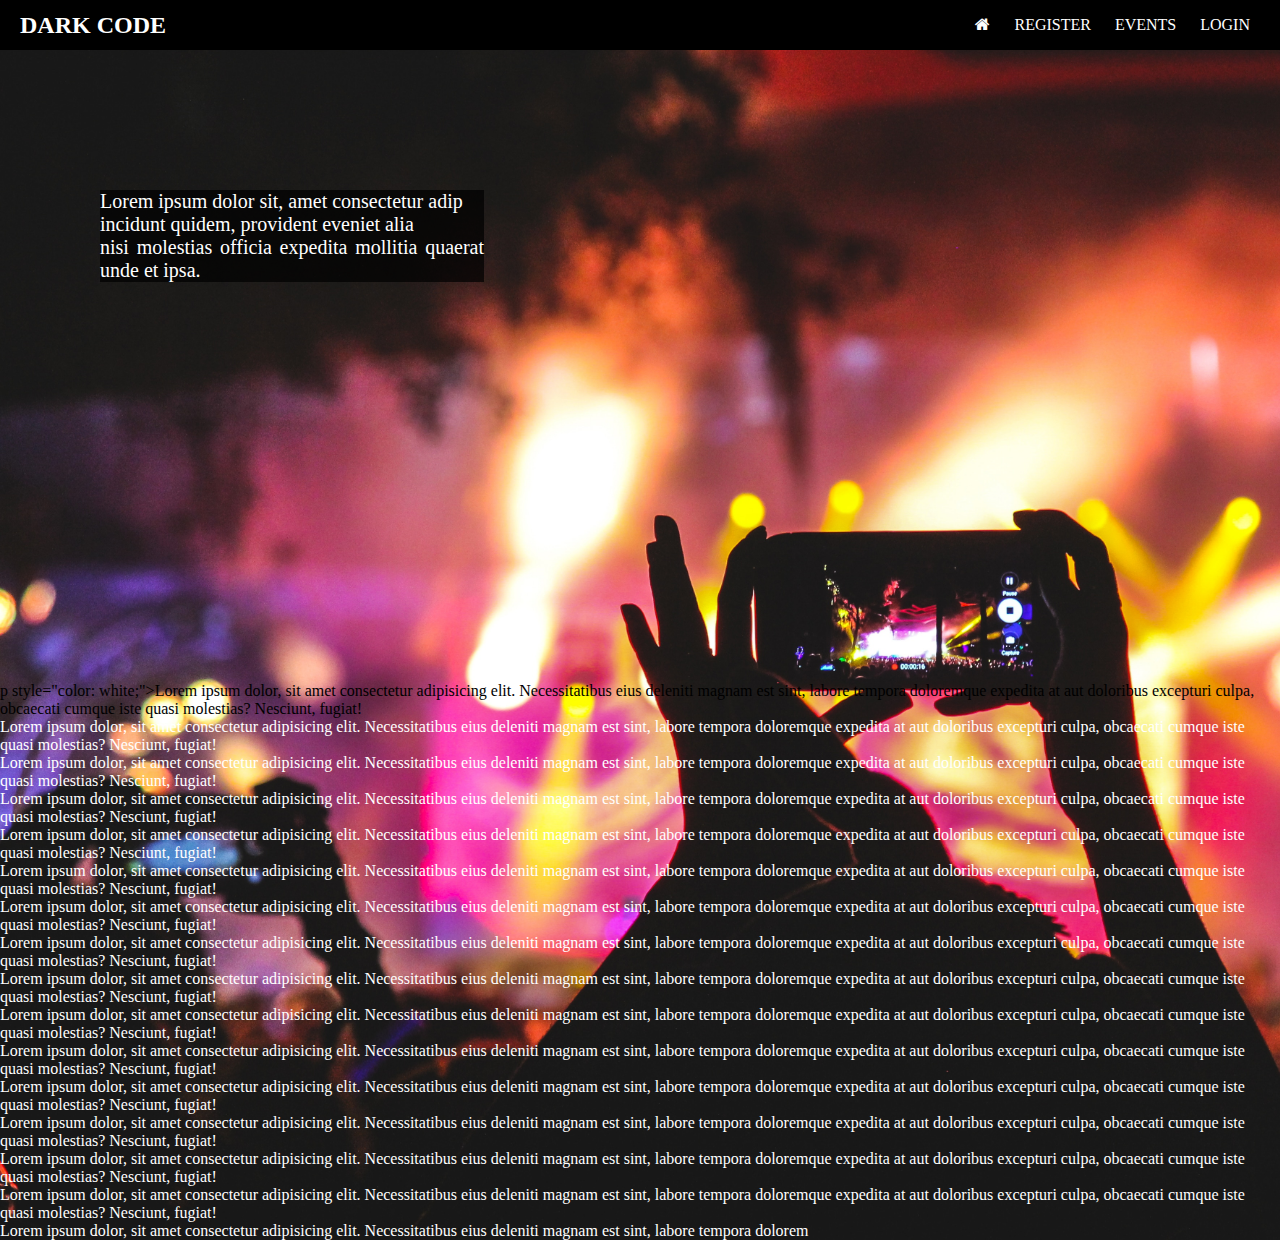
<file: navbar responsive/index.html>
<!DOCTYPE html>
<html lang="en">
<head>
    <meta charset="UTF-8">
    <meta name="viewport" content="width=device-width, initial-scale=1.0">
    <meta http-equiv="X-UA-Compatible" content="ie=edge">
    <link href="https://maxcdn.bootstrapcdn.com/font-awesome/4.7.0/css/font-awesome.min.css" rel="stylesheet">
    <link rel="stylesheet" href="./style.css">
    <title>Document</title>
</head>
<body>
    <div class="header">
        <h2 class="logo">Dark Code</h2>
            <input type="checkbox" id="chk">
            <label for="chk" class="show-menu-btn">
                <i class="fa fa-bars" style="color: white;"></i>
            </label>
        <ul class="menu">
            <div class="menu-list">
                <a href="#"><i class="fa fa-home" ></i></a>
                <a href="#">Register</a>
                <a href="#">Events</a>
                <a href="#">Login</a>
                <label for="chk" class="hide-menu-btn">
                    <i class="fa fa-times" style="color: white;"></i>
                </label>
            </div>
            
        </ul>
    </div>

       
    <div class="content">
        <div class="paragrah">
            Lorem ipsum dolor sit, amet consectetur adip<br>
            incidunt quidem, provident eveniet alia<br>
            nisi molestias officia expedita mollitia quaerat unde et ipsa.
        </div>
        p style="color: white;">Lorem ipsum dolor, sit amet consectetur adipisicing elit. Necessitatibus eius deleniti magnam est sint, labore 
            tempora doloremque expedita at aut doloribus excepturi culpa, obcaecati cumque iste quasi molestias? Nesciunt, fugiat!</p>
        <p style="color: white;">Lorem ipsum dolor, sit amet consectetur adipisicing elit. Necessitatibus eius deleniti magnam est sint, labore 
        tempora doloremque expedita at aut doloribus excepturi culpa, obcaecati cumque iste quasi molestias? Nesciunt, fugiat!</p>
        <p style="color: white;">Lorem ipsum dolor, sit amet consectetur adipisicing elit. Necessitatibus eius deleniti magnam est sint, labore 
                tempora doloremque expedita at aut doloribus excepturi culpa, obcaecati cumque iste quasi molestias? Nesciunt, fugiat!</p>
        <p style="color: white;">Lorem ipsum dolor, sit amet consectetur adipisicing elit. Necessitatibus eius deleniti magnam est sint, labore 
                tempora doloremque expedita at aut doloribus excepturi culpa, obcaecati cumque iste quasi molestias? Nesciunt, fugiat!</p>
                <p style="color: white;">Lorem ipsum dolor, sit amet consectetur adipisicing elit. Necessitatibus eius deleniti magnam est sint, labore 
                        tempora doloremque expedita at aut doloribus excepturi culpa, obcaecati cumque iste quasi molestias? Nesciunt, fugiat!</p>
                    <p style="color: white;">Lorem ipsum dolor, sit amet consectetur adipisicing elit. Necessitatibus eius deleniti magnam est sint, labore 
                    tempora doloremque expedita at aut doloribus excepturi culpa, obcaecati cumque iste quasi molestias? Nesciunt, fugiat!</p>
                    <p style="color: white;">Lorem ipsum dolor, sit amet consectetur adipisicing elit. Necessitatibus eius deleniti magnam est sint, labore 
                            tempora doloremque expedita at aut doloribus excepturi culpa, obcaecati cumque iste quasi molestias? Nesciunt, fugiat!</p>
                    <p style="color: white;">Lorem ipsum dolor, sit amet consectetur adipisicing elit. Necessitatibus eius deleniti magnam est sint, labore 
                            tempora doloremque expedita at aut doloribus excepturi culpa, obcaecati cumque iste quasi molestias? Nesciunt, fugiat!</p>
                            <p style="color: white;">Lorem ipsum dolor, sit amet consectetur adipisicing elit. Necessitatibus eius deleniti magnam est sint, labore 
                                    tempora doloremque expedita at aut doloribus excepturi culpa, obcaecati cumque iste quasi molestias? Nesciunt, fugiat!</p>
                                <p style="color: white;">Lorem ipsum dolor, sit amet consectetur adipisicing elit. Necessitatibus eius deleniti magnam est sint, labore 
                                tempora doloremque expedita at aut doloribus excepturi culpa, obcaecati cumque iste quasi molestias? Nesciunt, fugiat!</p>
                                <p style="color: white;">Lorem ipsum dolor, sit amet consectetur adipisicing elit. Necessitatibus eius deleniti magnam est sint, labore 
                                        tempora doloremque expedita at aut doloribus excepturi culpa, obcaecati cumque iste quasi molestias? Nesciunt, fugiat!</p>
                                <p style="color: white;">Lorem ipsum dolor, sit amet consectetur adipisicing elit. Necessitatibus eius deleniti magnam est sint, labore 
                                        tempora doloremque expedita at aut doloribus excepturi culpa, obcaecati cumque iste quasi molestias? Nesciunt, fugiat!</p>
                                        <p style="color: white;">Lorem ipsum dolor, sit amet consectetur adipisicing elit. Necessitatibus eius deleniti magnam est sint, labore 
                                                tempora doloremque expedita at aut doloribus excepturi culpa, obcaecati cumque iste quasi molestias? Nesciunt, fugiat!</p>
                                            <p style="color: white;">Lorem ipsum dolor, sit amet consectetur adipisicing elit. Necessitatibus eius deleniti magnam est sint, labore 
                                            tempora doloremque expedita at aut doloribus excepturi culpa, obcaecati cumque iste quasi molestias? Nesciunt, fugiat!</p>
                                            <p style="color: white;">Lorem ipsum dolor, sit amet consectetur adipisicing elit. Necessitatibus eius deleniti magnam est sint, labore 
                                                    tempora doloremque expedita at aut doloribus excepturi culpa, obcaecati cumque iste quasi molestias? Nesciunt, fugiat!</p>
                                            <p style="color: white;">Lorem ipsum dolor, sit amet consectetur adipisicing elit. Necessitatibus eius deleniti magnam est sint, labore 
                                                    tempora dolorem
    </div>
    
</body>
</html>
</file>
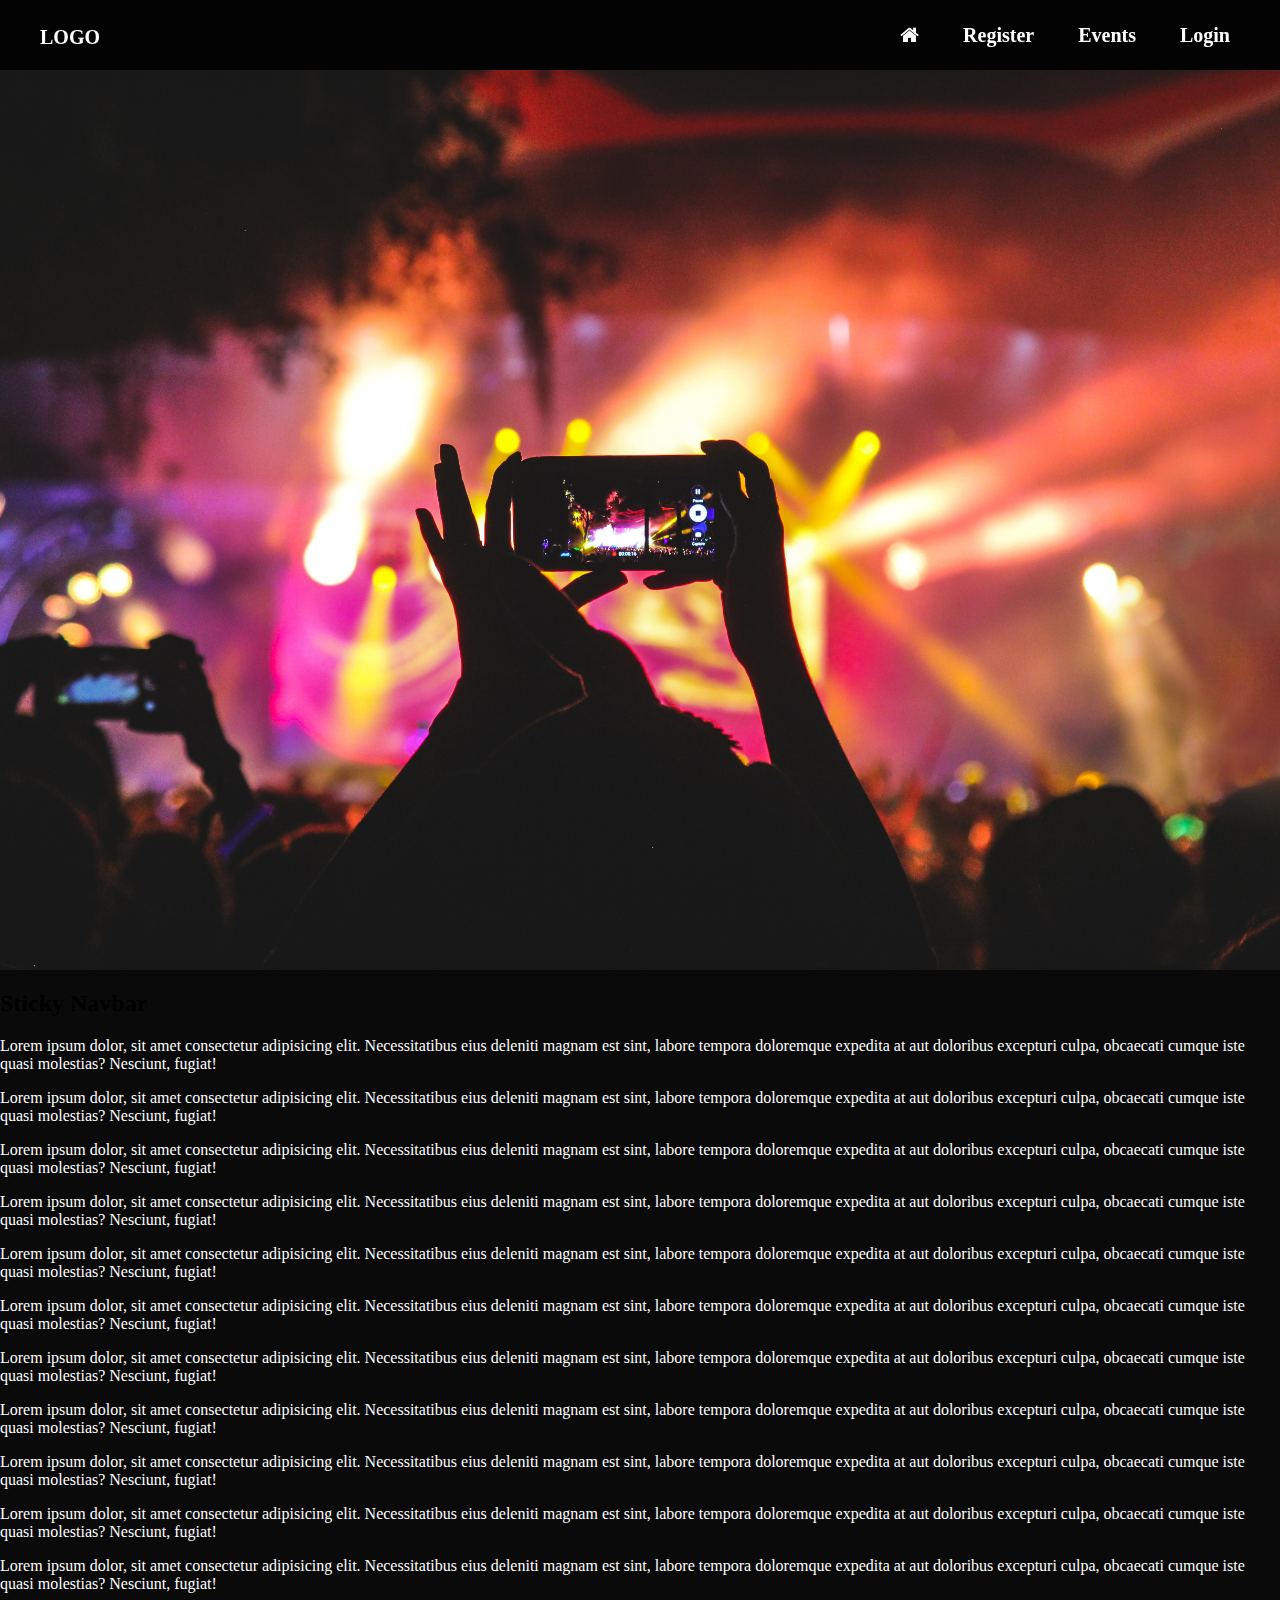
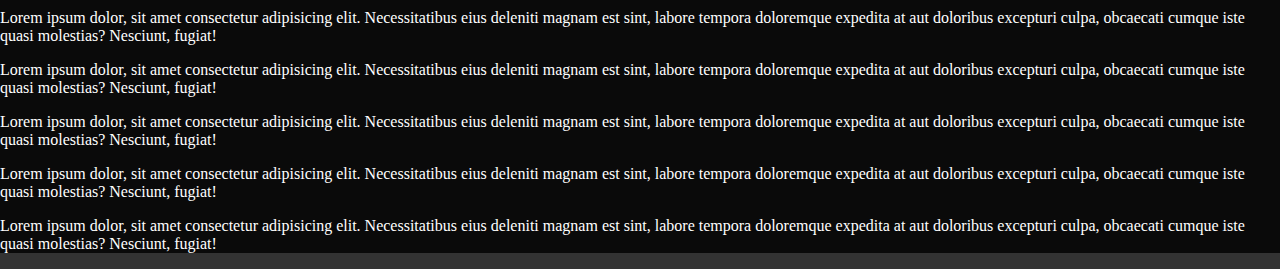
<file: navbarsticky/index.html>
<!DOCTYPE html>
<html lang="en">
<head>
    <meta charset="UTF-8">
    <meta name="viewport" content="width=device-width, initial-scale=1.0">
    <meta http-equiv="X-UA-Compatible" content="ie=edge">
    <link href="https://maxcdn.bootstrapcdn.com/font-awesome/4.7.0/css/font-awesome.min.css" rel="stylesheet">
    <link rel="stylesheet" href="./style.css">
    <title>Document</title>
</head>
<body>
    <div id="navbar">
        <div class="logo"><a href="#">LOGO</a></div>
        <input type="checkbox" id="nav-toggle">
        <label for="nav-toggle"><i class="fa fa-bars ja-2x"></i></label>
            <div class="menu">
                <a href="#" class="active"><i class="fa fa-home" ></i></a>
                <a href="#">Register</a>
                <a href="#">Events</a>
                <a href="#">Login</a>
            </div>
    </div>
    <div class="nav-img"></div>
    <div class="mytext">
        <h2>Sticky Navbar</h2>
        <p style="color: white;">Lorem ipsum dolor, sit amet consectetur adipisicing elit. Necessitatibus eius deleniti magnam est sint, labore 
            tempora doloremque expedita at aut doloribus excepturi culpa, obcaecati cumque iste quasi molestias? Nesciunt, fugiat!</p>
        <p style="color: white;">Lorem ipsum dolor, sit amet consectetur adipisicing elit. Necessitatibus eius deleniti magnam est sint, labore 
        tempora doloremque expedita at aut doloribus excepturi culpa, obcaecati cumque iste quasi molestias? Nesciunt, fugiat!</p>
        <p style="color: white;">Lorem ipsum dolor, sit amet consectetur adipisicing elit. Necessitatibus eius deleniti magnam est sint, labore 
                tempora doloremque expedita at aut doloribus excepturi culpa, obcaecati cumque iste quasi molestias? Nesciunt, fugiat!</p>
        <p style="color: white;">Lorem ipsum dolor, sit amet consectetur adipisicing elit. Necessitatibus eius deleniti magnam est sint, labore 
                tempora doloremque expedita at aut doloribus excepturi culpa, obcaecati cumque iste quasi molestias? Nesciunt, fugiat!</p>
                <p style="color: white;">Lorem ipsum dolor, sit amet consectetur adipisicing elit. Necessitatibus eius deleniti magnam est sint, labore 
                        tempora doloremque expedita at aut doloribus excepturi culpa, obcaecati cumque iste quasi molestias? Nesciunt, fugiat!</p>
                    <p style="color: white;">Lorem ipsum dolor, sit amet consectetur adipisicing elit. Necessitatibus eius deleniti magnam est sint, labore 
                    tempora doloremque expedita at aut doloribus excepturi culpa, obcaecati cumque iste quasi molestias? Nesciunt, fugiat!</p>
                    <p style="color: white;">Lorem ipsum dolor, sit amet consectetur adipisicing elit. Necessitatibus eius deleniti magnam est sint, labore 
                            tempora doloremque expedita at aut doloribus excepturi culpa, obcaecati cumque iste quasi molestias? Nesciunt, fugiat!</p>
                    <p style="color: white;">Lorem ipsum dolor, sit amet consectetur adipisicing elit. Necessitatibus eius deleniti magnam est sint, labore 
                            tempora doloremque expedita at aut doloribus excepturi culpa, obcaecati cumque iste quasi molestias? Nesciunt, fugiat!</p>
                            <p style="color: white;">Lorem ipsum dolor, sit amet consectetur adipisicing elit. Necessitatibus eius deleniti magnam est sint, labore 
                                    tempora doloremque expedita at aut doloribus excepturi culpa, obcaecati cumque iste quasi molestias? Nesciunt, fugiat!</p>
                                <p style="color: white;">Lorem ipsum dolor, sit amet consectetur adipisicing elit. Necessitatibus eius deleniti magnam est sint, labore 
                                tempora doloremque expedita at aut doloribus excepturi culpa, obcaecati cumque iste quasi molestias? Nesciunt, fugiat!</p>
                                <p style="color: white;">Lorem ipsum dolor, sit amet consectetur adipisicing elit. Necessitatibus eius deleniti magnam est sint, labore 
                                        tempora doloremque expedita at aut doloribus excepturi culpa, obcaecati cumque iste quasi molestias? Nesciunt, fugiat!</p>
                                <p style="color: white;">Lorem ipsum dolor, sit amet consectetur adipisicing elit. Necessitatibus eius deleniti magnam est sint, labore 
                                        tempora doloremque expedita at aut doloribus excepturi culpa, obcaecati cumque iste quasi molestias? Nesciunt, fugiat!</p>
                                        <p style="color: white;">Lorem ipsum dolor, sit amet consectetur adipisicing elit. Necessitatibus eius deleniti magnam est sint, labore 
                                                tempora doloremque expedita at aut doloribus excepturi culpa, obcaecati cumque iste quasi molestias? Nesciunt, fugiat!</p>
                                            <p style="color: white;">Lorem ipsum dolor, sit amet consectetur adipisicing elit. Necessitatibus eius deleniti magnam est sint, labore 
                                            tempora doloremque expedita at aut doloribus excepturi culpa, obcaecati cumque iste quasi molestias? Nesciunt, fugiat!</p>
                                            <p style="color: white;">Lorem ipsum dolor, sit amet consectetur adipisicing elit. Necessitatibus eius deleniti magnam est sint, labore 
                                                    tempora doloremque expedita at aut doloribus excepturi culpa, obcaecati cumque iste quasi molestias? Nesciunt, fugiat!</p>
                                            <p style="color: white;">Lorem ipsum dolor, sit amet consectetur adipisicing elit. Necessitatibus eius deleniti magnam est sint, labore 
                                                    tempora doloremque expedita at aut doloribus excepturi culpa, obcaecati cumque iste quasi molestias? Nesciunt, fugiat!</p>
    </div>
</body>
</html>
</file>
<file: navbar responsive/style.css>
* {
    margin: 0;
    padding: 0;
}

body {
    background-image: url(../img/event6.jpg);
    background-size: cover;
}

.header {
    height: 50px;
    background: rgb(0, 0, 0);
    padding: 0 20px;
    color: white;
    position: sticky;
    top: 0;
}

.logo {
    line-height: 50px;
    float: left;
    text-transform: uppercase;
}

.menu {
    float: right;
    line-height: 50px;
}

.menu a {
    color: #fff;
    text-transform: uppercase;
    text-decoration: none;
    padding: 0 10px;
    transition: 0.4s;
}

.show-menu-btn, .hide-menu-btn {
    transition: 0.4s;
    font-size: 20px;
    cursor: pointer;
    display: none;
}

.show-menu-btn {
    float: right;
}

.show-menu-btn i {
    line-height: 50px;
}

.menu a:hover,
.show-menu-btn:hover,
.hide-menu-btn:hover {
    color: grey;
}



.paragrah {
    height: 50%;
    width: 30%;
    color: white;
    margin-left: 5em;
    margin-top: 7em;
    margin-bottom: 20em;
    font-size: 20px;
    background-color: rgba(0,0,0,0.7);
    text-align: justify;
}

#chk {
    position: absolute;
    visibility: hidden;
    z-index: -1111;
}

.content {
    padding: o 20px;
}

.content img {
    width: 100%;
    max-width: 700px;
    margin: 20px 0;
}

@media screen and (max-width:800px) {
    .show-menu-btn, .hide-menu-btn {
        display: block;
    }

    .menu {
        position: fixed;
        width: 100%;
        height: 100vh;
        /*background: linear-gradient(to bottom right, #F9A4A4, #B225F8, #C00A90);*/
        background: rgba(0, 0, 0, 0.8);
        right: -100%;
        top: 0;
        text-align: center;
        padding: 80px 0;
        line-height: normal;
        transition: 0.7s;
    }

    .menu-list {
        display: flex; 
        flex-direction: column; /* 子要素をflexboxにより縦方向に揃える */
        justify-content: center; /* 子要素をflexboxにより中央に配置する */
        align-items: center;  /* 子要素をflexboxにより中央に配置する*/
    }

    .menu a {
        display: block;
        padding: 20px;
    }

    .hide-menu-btn {
        position: absolute;
        top: 40px;
        right: 40px;
    }
    
    #chk:checked ~ .menu {
        right: 0;
    }
}
</file>
<file: navbarsticky/style.css>
html,body {
    box-sizing: border-box;
    margin: 0;
    padding: 0;
    background: rgba(0, 0, 0, 0.8);
}

#navbar {
    width: 100%;
    text-align: right;
    height: 70px;
    line-height: 70px;
    background: rgba(0,0,0,0.7);
    position: sticky;
    top: 0;
}

label {
    margin-right: 40px;
    font-size: 25px;
    line-height: 70px;
    margin-top: 10px;
    padding: 0 10px;
    float: right;
    width: 25px;
    display: none;
}

label i {
    color: #fff;
    position: relative;
    margin-left: 10px;
}

#nav-toggle {
    display: none;
}

.logo a {
    text-decoration: none;
    float: left;
    margin-left: 40px;
    margin-top: 2px;
    color: white;
    font-size: 20px;
    font-weight: bold;
}

.menu {
    margin-right: 30px;
}

.menu a {
    text-decoration: none;
    text-align: center;
    padding: 5px 20px;
    line-height: 70px;
    font-size: 20px;
    font-weight: bold;
    color: #fff;
    border-radius: 6px;
}

.nav-img {
    width: 100%;
    height: 100vh;
    background: url(../img/event6.jpg);
    background-size: cover;
    background-position: center;
}

@media only screen and (max-width: 800px) {
    #navbar {
        padding-top: 10px;
    }
    .logo {
        position: absolute;
        top: 5px;
        font-size: 20px;
    }
    .label {
        display: block;
        cursor: pointer;
    }

    .menu {
        position: absolute;
        width: 50%;
        margin-left: 50px;
        text-align: center;
        top: 80px;
        display: none;
    }
    .menu a {
        display: block;
        padding: 0;
        margin: 0;
        color: #c75b0e;
        background-color: rgba(0,0,0,0.8);
        border-bottom: 1.5px solid #c6c6c4;
    }
    #nav-toggle:checked ~ .menu {
        display: block;
    }

    .menu-img {
        width: 100%;
        height: 70vh;
    }
}

@media only screen and (max-width: 500px) {}
</file>
